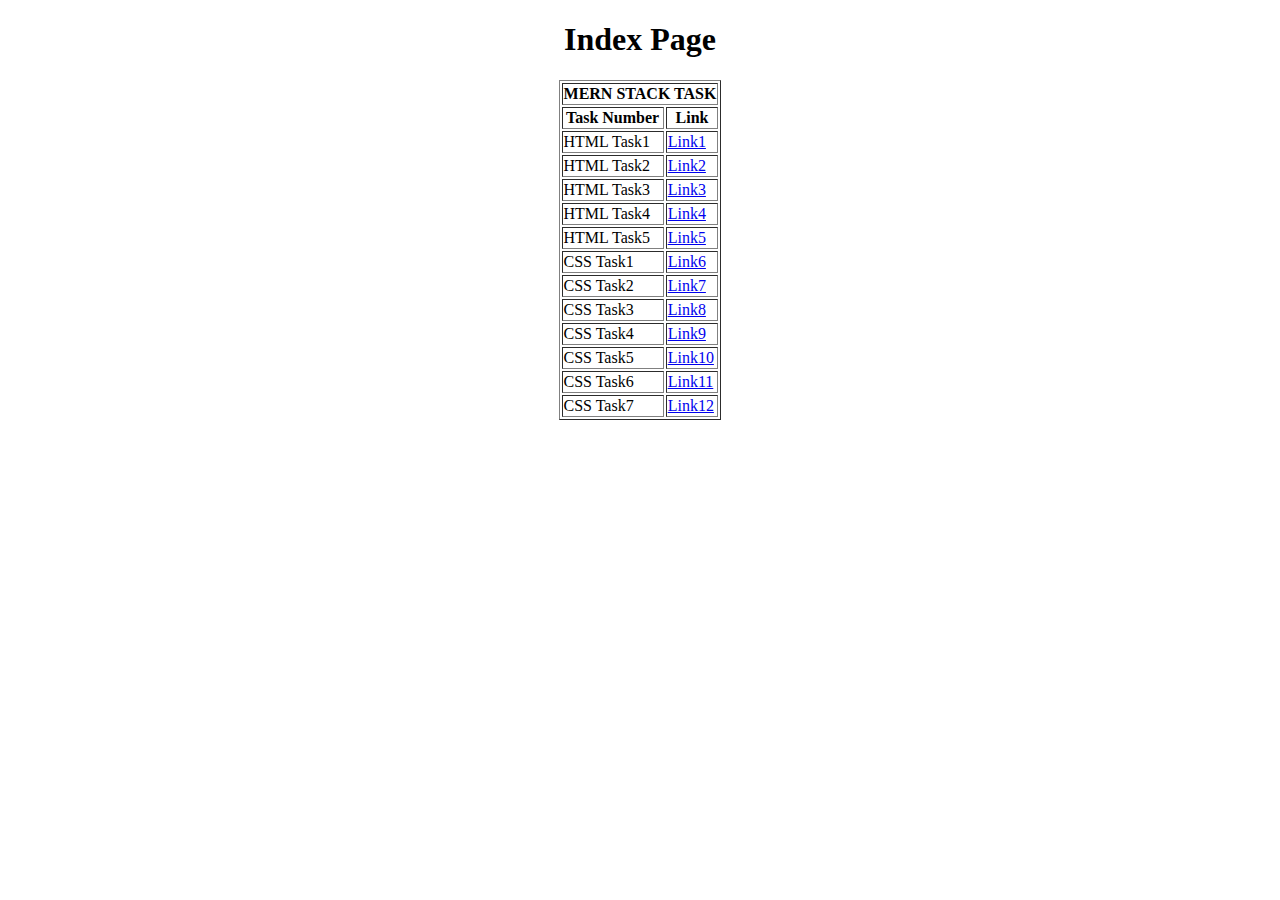
<file: index.html>
<!DOCTYPE html>
<html lang="en">
  <head>
    <meta charset="UTF-8" />
    <meta name="viewport" content="width=device-width, initial-scale=1.0" />
    <title>Index</title>
  </head>
  <body>
    <center>
      <h1>Index Page</h1>
      <table border="1">
        <tr>
          <th colspan="2">MERN STACK TASK</th>
        </tr>
        <tr>
          <th>Task Number</th>
          <th>Link</th>
        </tr>
        <tr>
          <td>HTML Task1</td>
          <td><a href="html_task1.html">Link1</a></td>
        </tr>
        <tr>
          <td>HTML Task2</td>
          <td><a href="html_task2.html">Link2</a></td>
        </tr>
        <tr>
          <td>HTML Task3</td>
          <td><a href="html_task3.html">Link3</a></td>
        </tr>
        <tr>
          <td>HTML Task4</td>
          <td><a href="html_task4.html">Link4</a></td>
        </tr>
        <tr>
          <td>HTML Task5</td>
          <td><a href="html_task5.html">Link5</a></td>
        </tr>
        <tr>
          <td>CSS Task1</td>
          <td><a href="css_task1.html">Link6</a></td>
        </tr>
        <tr>
          <td>CSS Task2</td>
          <td><a href="css_task2.html">Link7</a></td>
        </tr>
        <tr>
          <td>CSS Task3</td>
          <td><a href="css_task3.html">Link8</a></td>
        </tr>
        <tr>
          <td>CSS Task4</td>
          <td><a href="css_task4.html">Link9</a></td>
        </tr>
        <tr>
          <td>CSS Task5</td>
          <td><a href="css_task5.html">Link10</a></td>
        </tr>
        <tr>
          <td>CSS Task6</td>
          <td><a href="css_task6.html">Link11</a></td>
        </tr>
        <tr>
          <td>CSS Task7</td>
          <td><a href="css_task7.html">Link12</a></td>
        </tr>
      </table>
    </center>
  </body>
</html>
</file>
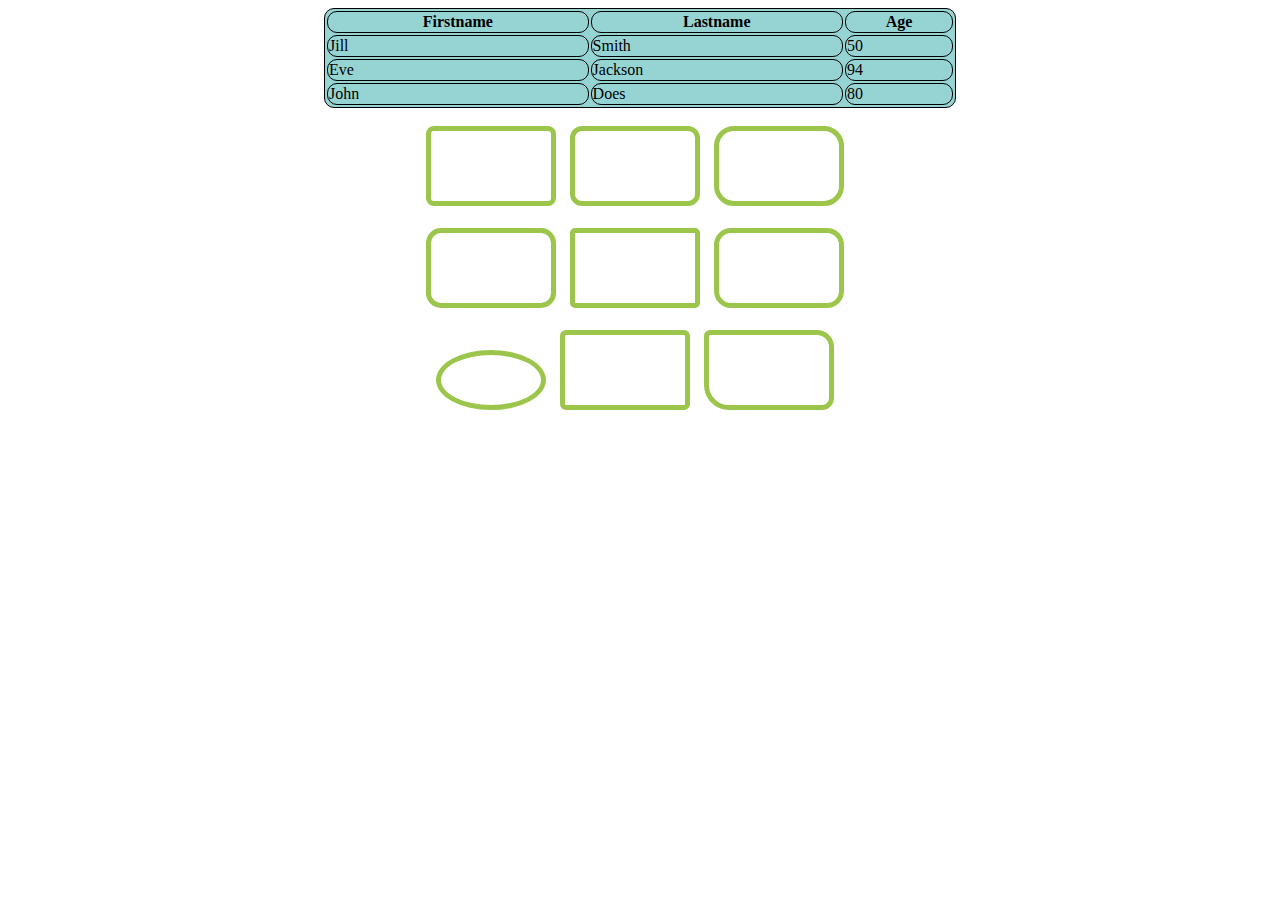
<file: css_task1.html>
<!DOCTYPE html>
<html lang="en">
  <head>
    <meta charset="UTF-8" />
    <meta name="viewport" content="width=device-width, initial-scale=1.0" />
    <title>CSS TASK 1</title>
    <link rel="stylesheet" type="text/css" href="css_task1style.css" />
  </head>
  <body>
    <center>
      <table>
        <tr>
          <th>Firstname</th>
          <th>Lastname</th>
          <th>Age</th>
        </tr>
        <tr>
          <td>Jill</td>
          <td>Smith</td>
          <td>50</td>
        </tr>
        <tr>
          <td>Eve</td>
          <td>Jackson</td>
          <td>94</td>
        </tr>
        <tr>
          <td>John</td>
          <td>Does</td>
          <td>80</td>
        </tr>
      </table>
      <br />
      <div class="c1"></div>
      <div class="c2"></div>
      <div class="c3"></div>
      <br />
      <br />
      <div class="c4"></div>
      <div class="c5"></div>
      <div class="c6"></div>
      <br />
      <br />
      <div class="c7"></div>
      <div class="c8"></div>
      <div class="c9"></div>
    </center>
  </body>
</html>
</file>
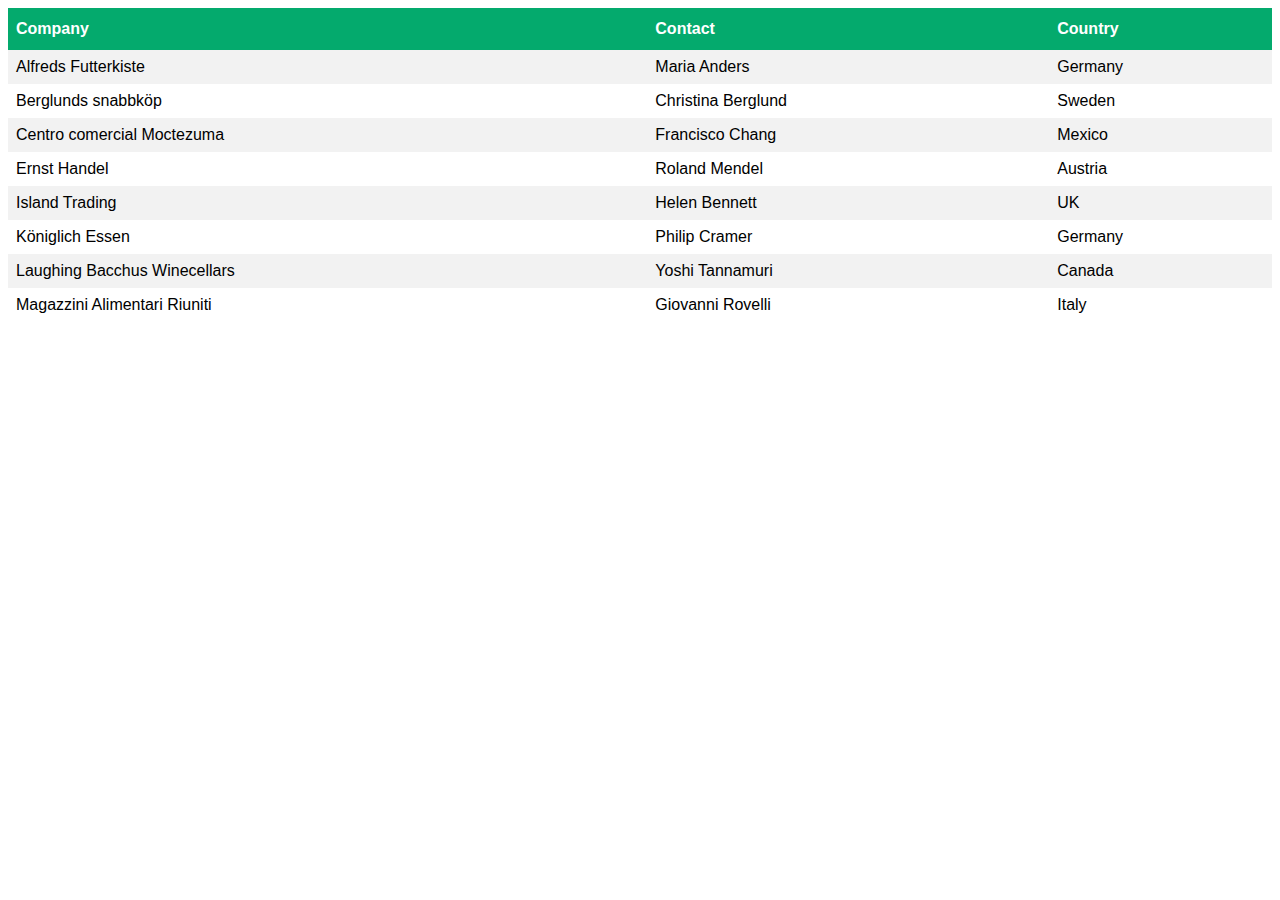
<file: css_task3.html>
<!DOCTYPE html>
<html>
  <head>
    <title>CSS TASK 3</title>
    <link rel="stylesheet" type="text/css" href="css_task3.css" />
  </head>
  <body>
    <table id="customers">
      <tr>
        <th>Company</th>
        <th>Contact</th>
        <th>Country</th>
      </tr>
      <tr>
        <td>Alfreds Futterkiste</td>
        <td>Maria Anders</td>
        <td>Germany</td>
      </tr>
      <tr>
        <td>Berglunds snabbköp</td>
        <td>Christina Berglund</td>
        <td>Sweden</td>
      </tr>
      <tr>
        <td>Centro comercial Moctezuma</td>
        <td>Francisco Chang</td>
        <td>Mexico</td>
      </tr>
      <tr>
        <td>Ernst Handel</td>
        <td>Roland Mendel</td>
        <td>Austria</td>
      </tr>
      <tr>
        <td>Island Trading</td>
        <td>Helen Bennett</td>
        <td>UK</td>
      </tr>
      <tr>
        <td>Königlich Essen</td>
        <td>Philip Cramer</td>
        <td>Germany</td>
      </tr>
      <tr>
        <td>Laughing Bacchus Winecellars</td>
        <td>Yoshi Tannamuri</td>
        <td>Canada</td>
      </tr>
      <tr>
        <td>Magazzini Alimentari Riuniti</td>
        <td>Giovanni Rovelli</td>
        <td>Italy</td>
      </tr>
    </table>
  </body>
</html>
</file>
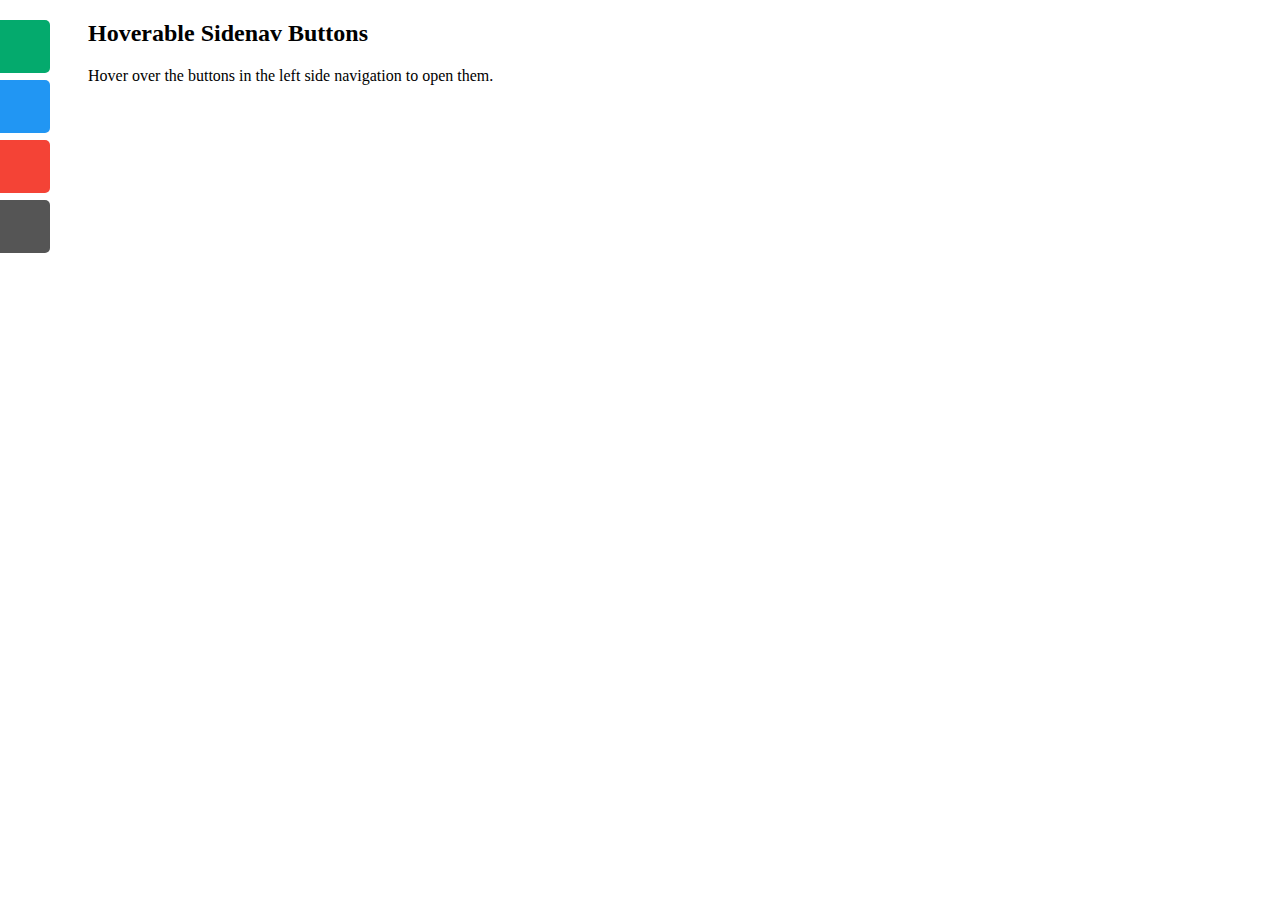
<file: css_task4.html>
<!DOCTYPE html>
<html>
  <head>
    <meta name="viewport" content="width=device-width, initial-scale=1" />
    <link rel="stylesheet" type="text/css" href="css_task4style.css" />
  </head>
  <body>
    <div id="mySidenav" class="sidenav">
      <a href="#" id="about">About</a>
      <a href="#" id="blog">Blog</a>
      <a href="#" id="projects">Projects</a>
      <a href="#" id="contact">Contact</a>
    </div>

    <div style="margin-left: 80px">
      <h2>Hoverable Sidenav Buttons</h2>
      <p>Hover over the buttons in the left side navigation to open them.</p>
    </div>
  </body>
</html>
</file>
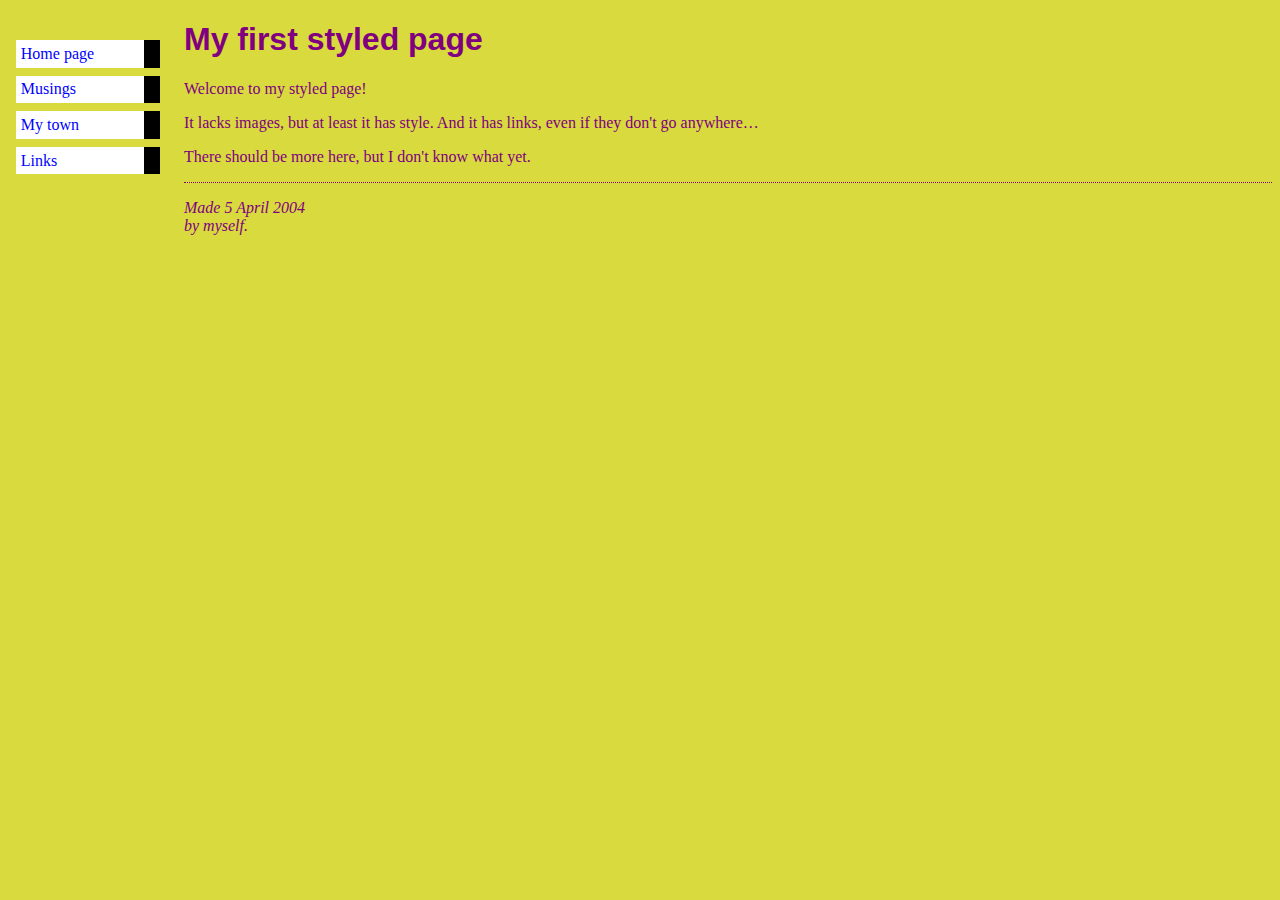
<file: css_task5.html>
<!DOCTYPE html PUBLIC "-//W3C//DTD HTML 4.01//EN">
<html>
  <head>
    <title>My first styled page</title>

    <link rel="stylesheet" type="text/css" href="css_task5style.css" />
  </head>

  <body>
    <ul class="navbar">
      <li><a href="index.html">Home page</a></li>
      <li><a href="musings.html">Musings</a></li>
      <li><a href="town.html">My town</a></li>
      <li><a href="links.html">Links</a></li>
    </ul>

    <h1>My first styled page</h1>

    <p>Welcome to my styled page!</p>

    <p>
      It lacks images, but at least it has style. And it has links, even if they
      don't go anywhere&hellip;
    </p>

    <p>There should be more here, but I don't know what yet.</p>

    <address>
      Made 5 April 2004<br />
      by myself.
    </address>
  </body>
</html>
</file>
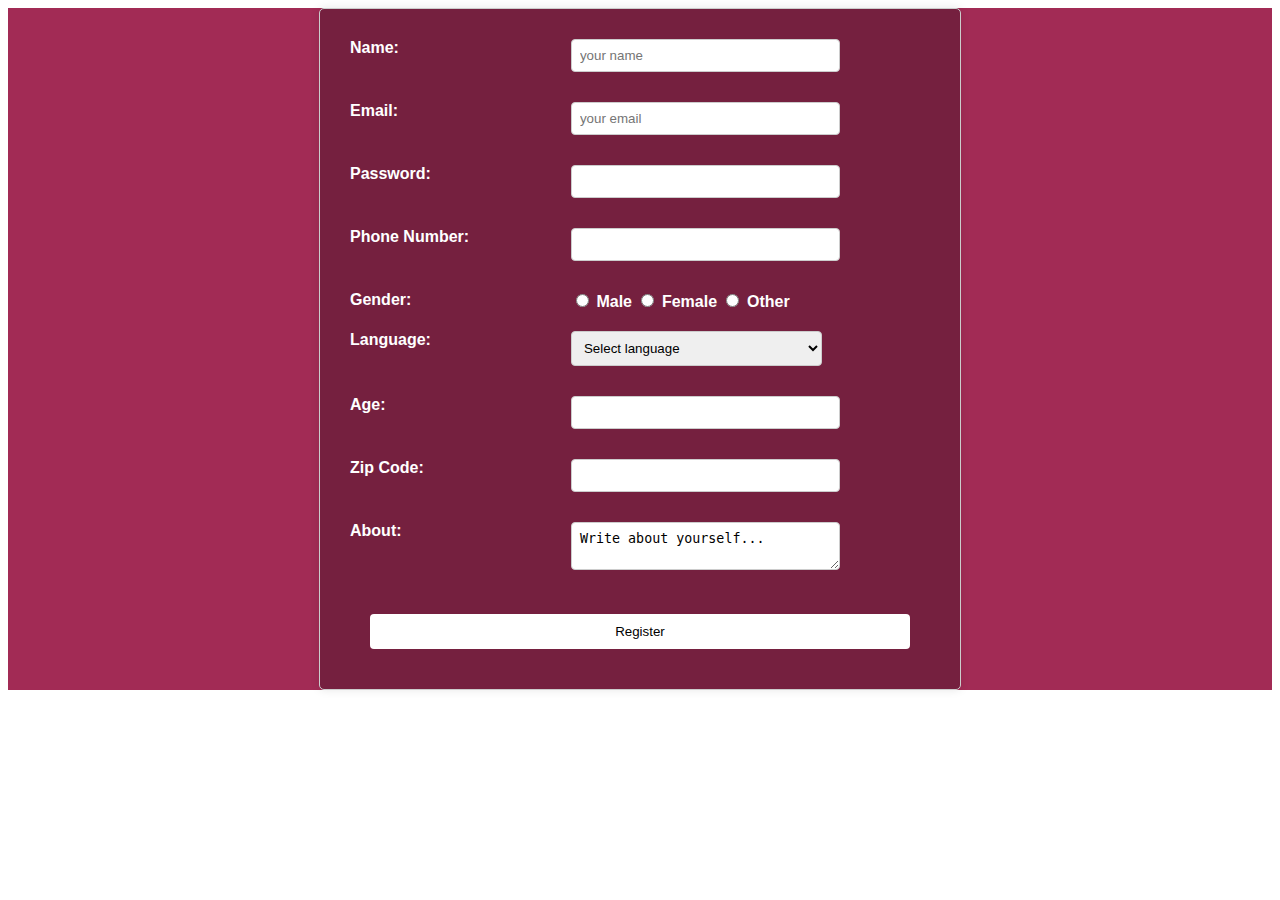
<file: css_task7.html>
<!DOCTYPE html>
<html>
<head>
    <title>Registration Form</title>
    <link rel="stylesheet" type="text/css" href="css_task7style.css" />
</head>
<body>
    <main>
        <div class="container">
            <form action="#" method="post">
                <div class="table">
                    <div class="table-row">
                        <div class="table-cell">
                            <label for="Name">Name:</label>
                        </div>
                        <div class="table-cell">
                            <input type="text" id="Name" name="Name" placeholder="your name">
                        </div>
                    </div>
                    <div class="table-row">
                        <div class="table-cell">
                            <label for="email">Email:</label>
                        </div>
                        <div class="table-cell">
                            <input type="email" id="email" name="email"  placeholder="your email">
                        </div>
                    </div>
                    <div class="table-row">
                        <div class="table-cell">
                            <label for="password">Password:</label>
                        </div>
                        <div class="table-cell">
                            <input type="password" id="password" name="password">
                        </div>
                    </div>
                    <div class="table-row">
                      <div class="table-cell">
                          <label for="phoneNumber">Phone Number:</label>
                      </div>
                      <div class="table-cell">
                          <input type="text" id="phoneNumber" name="phoneNumber">
                      </div>
                  </div>
                    <div class="table-row">
                        <div class="table-cell">
                            <label>Gender:</label>
                        </div>
                        <div class="table-cell">                        
                          <input type="radio" id="male" name="gender" value="Male">
                          <label for="male">Male</label>
                            <input type="radio" id="female" name="gender" value="Female">
                            <label for="female">Female</label>
                            <input type="radio" id="Other" name="gender" value="Other">
                            <label for="Other">Other</label>                       
                        </div>
                    </div>
                    <div class="table-row">
                      <div class="table-cell">
                          <label for="lang">Language:</label>
                      </div>
                      <div class="table-cell">
                          <select id="lang" name="lang">
                              <option value="Choose">Select language</option>
                              <option value="english">English</option>
                              <option value="hindi">Hindi</option>
                              <option value="telugu">Telugu</option>
                              <option value="bengali">Bengali</option>
                          </select>
                      </div>
                  </div>
                    <div class="table-row">
                        <div class="table-cell">
                            <label for="age">Age:</label>
                        </div>
                        <div class="table-cell">
                            <input type="text" id="age" name="age">
                        </div>
                    </div>
                    <div class="table-row">
                        <div class="table-cell">
                            <label for="zip">Zip Code: </label>
                        </div>
                        <div class="table-cell">
                            <input type="text" id="zip" name="zip">
                        </div>
                    </div>
                    <div class="table-row">
                        <div class="table-cell">
                            <label for="about">About:</label>
                        </div>
                        <div class="table-cell">
                            <textarea type="text" id="about" name="about">Write about yourself...</textarea>
                        </div>
                    </div>
                  </div>
                <div class="btn-container">
                    <input type="submit" class="btn-register" value="Register">
                </div>
            </form>
              
    </main>
</body>
</html>
</file>
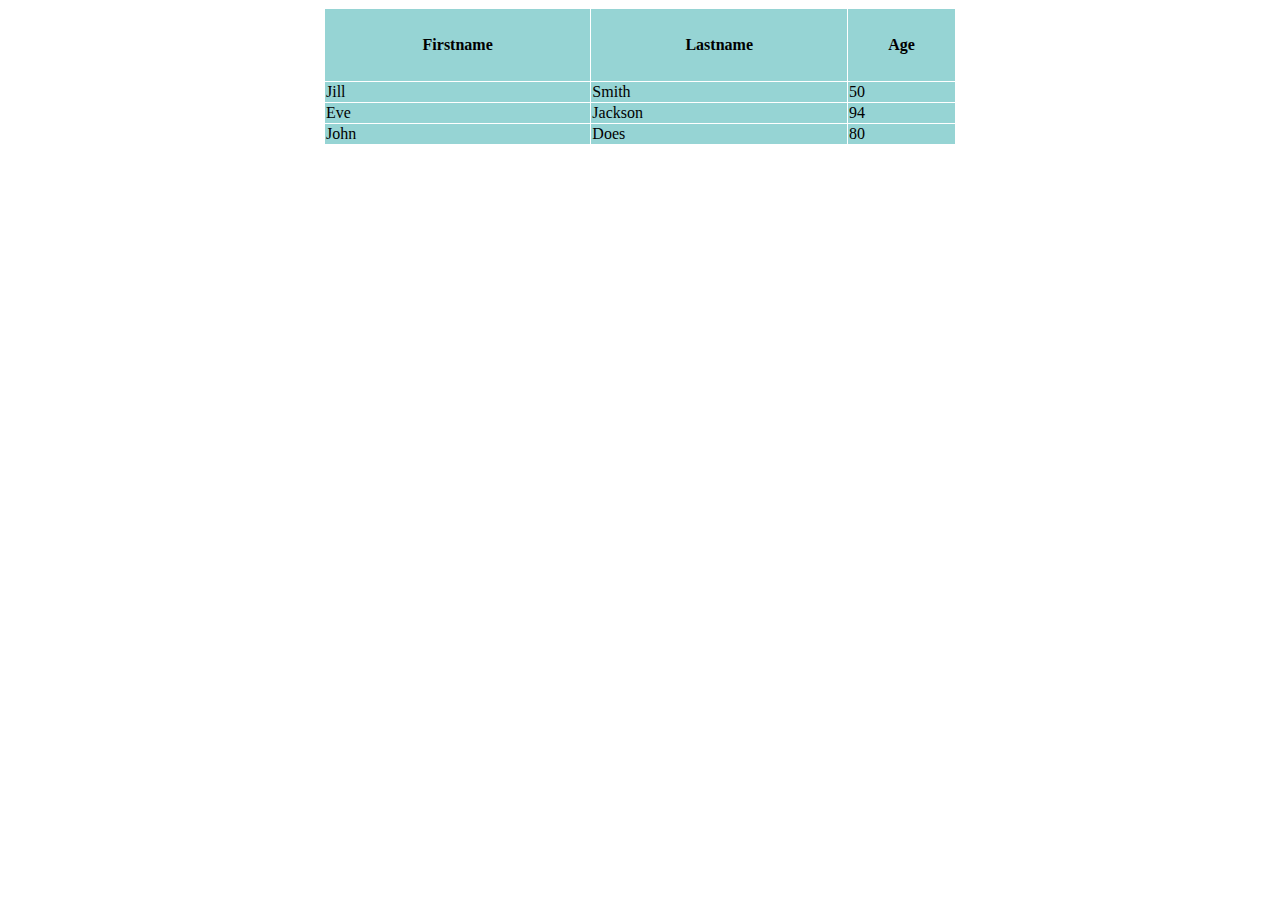
<file: html_task1.html>
<!DOCTYPE html>
<html lang="en">
  <head>
    <meta charset="UTF-8" />
    <meta name="viewport" content="width=device-width, initial-scale=1.0" />
    <title>HTML TASK 1</title>
    <link rel="stylesheet" type="text/css" href="html_task1style.css" />
  </head>
  <body>
    <table class="c1">
      <tr>
        <th>Firstname</th>
        <th>Lastname</th>
        <th>Age</th>
      </tr>
      <tr>
        <td>Jill</td>
        <td>Smith</td>
        <td>50</td>
      </tr>
      <tr>
        <td>Eve</td>
        <td>Jackson</td>
        <td>94</td>
      </tr>
      <tr>
        <td>John</td>
        <td>Does</td>
        <td>80</td>
      </tr>
    </table>
  </body>
</html>
</file>
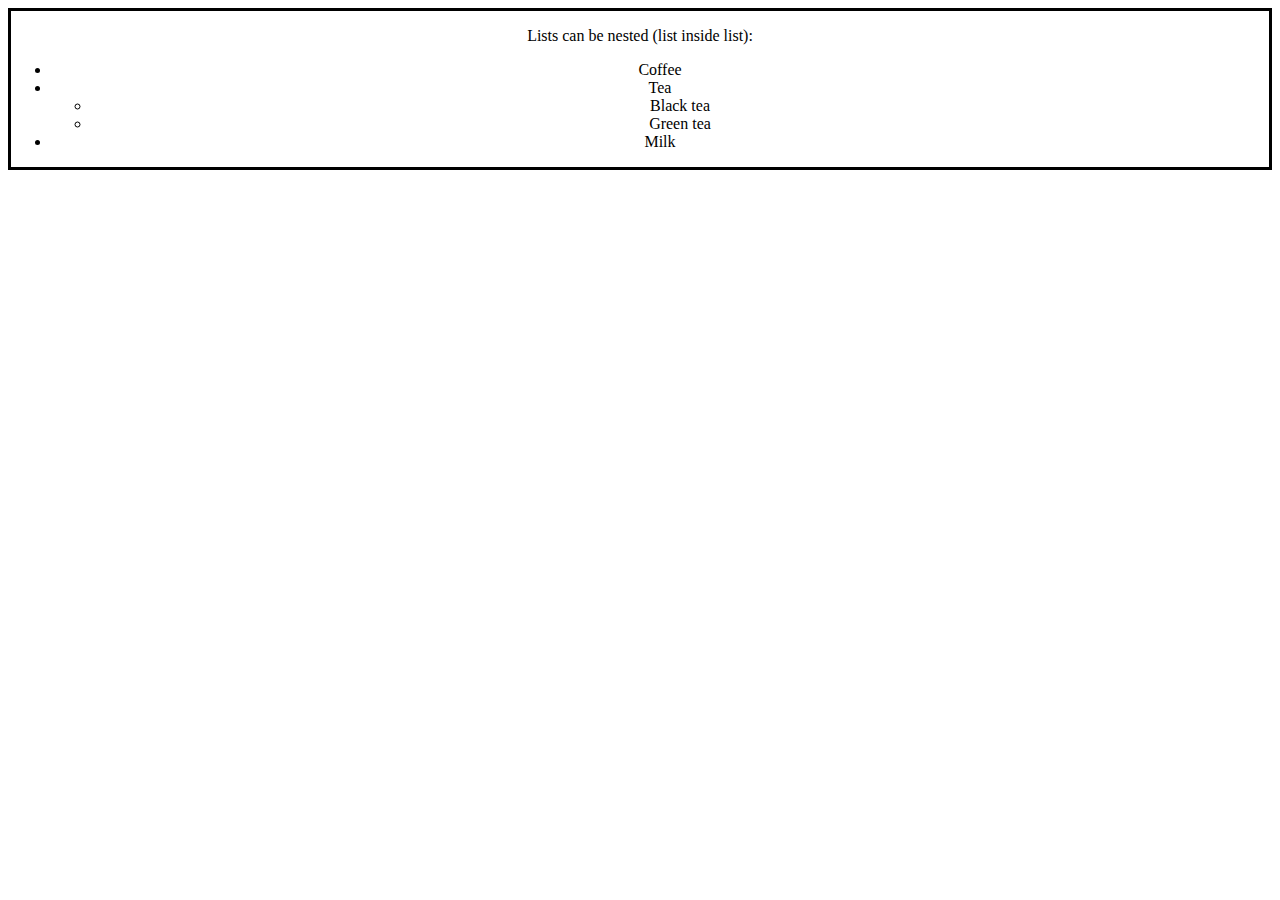
<file: html_task2.html>
<!DOCTYPE html>
<html lang="en">
  <head>
    <meta charset="UTF-8" />
    <meta name="viewport" content="width=device-width, initial-scale=1.0" />
    <title>HTML TASK 2</title>
    <link rel="stylesheet" type="text/css" href="html_task2style.css" />
  </head>
  <body>
    <main>
      <center>
        <p>Lists can be nested (list inside list):</p>

        <ul>
          <li>Coffee</li>
          <li>
            Tea
            <ul>
              <li>Black tea</li>
              <li>Green tea</li>
            </ul>
          </li>
          <li>Milk</li>
        </ul>
      </center>
    </main>
  </body>
</html>
</file>
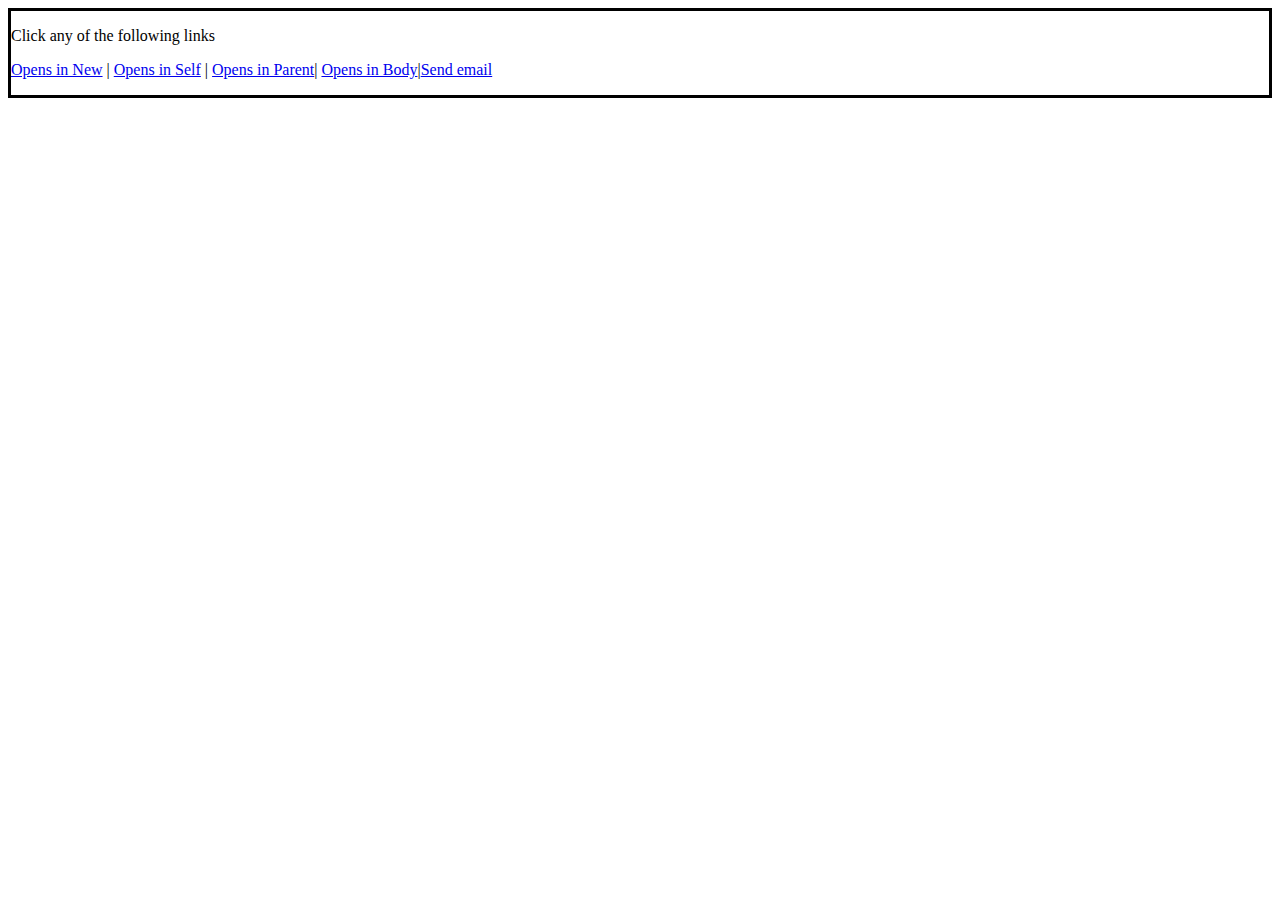
<file: html_task3.html>
<!DOCTYPE html>
<html lang="en">
  <head>
    <meta charset="UTF-8" />
    <meta name="viewport" content="width=device-width, initial-scale=1.0" />
    <title>HTML TASK 3</title>
    <link rel="stylesheet" type="text/css" href="html_task2style.css" />
  </head>
  <body>
    <main>
      <p>Click any of the following links</p>
      <p>
        <a href="https://github.com/Sagar-Mondal" target="_blank"
          >Opens in New</a
        >
        |
        <a href="https://github.com/Sagar-Mondal" target="_self"
          >Opens in Self</a
        >
        |
        <a href="https://github.com/Sagar-Mondal" target="_parent"
          >Opens in Parent</a
        >|
        <a href="https://github.com/Sagar-Mondal" target="_top">Opens in Body</a
        >|<a href="mailto:sagar.mondal2021@vitstudent.ac.in">Send email</a>
      </p>
    </main>
  </body>
</html>
</file>
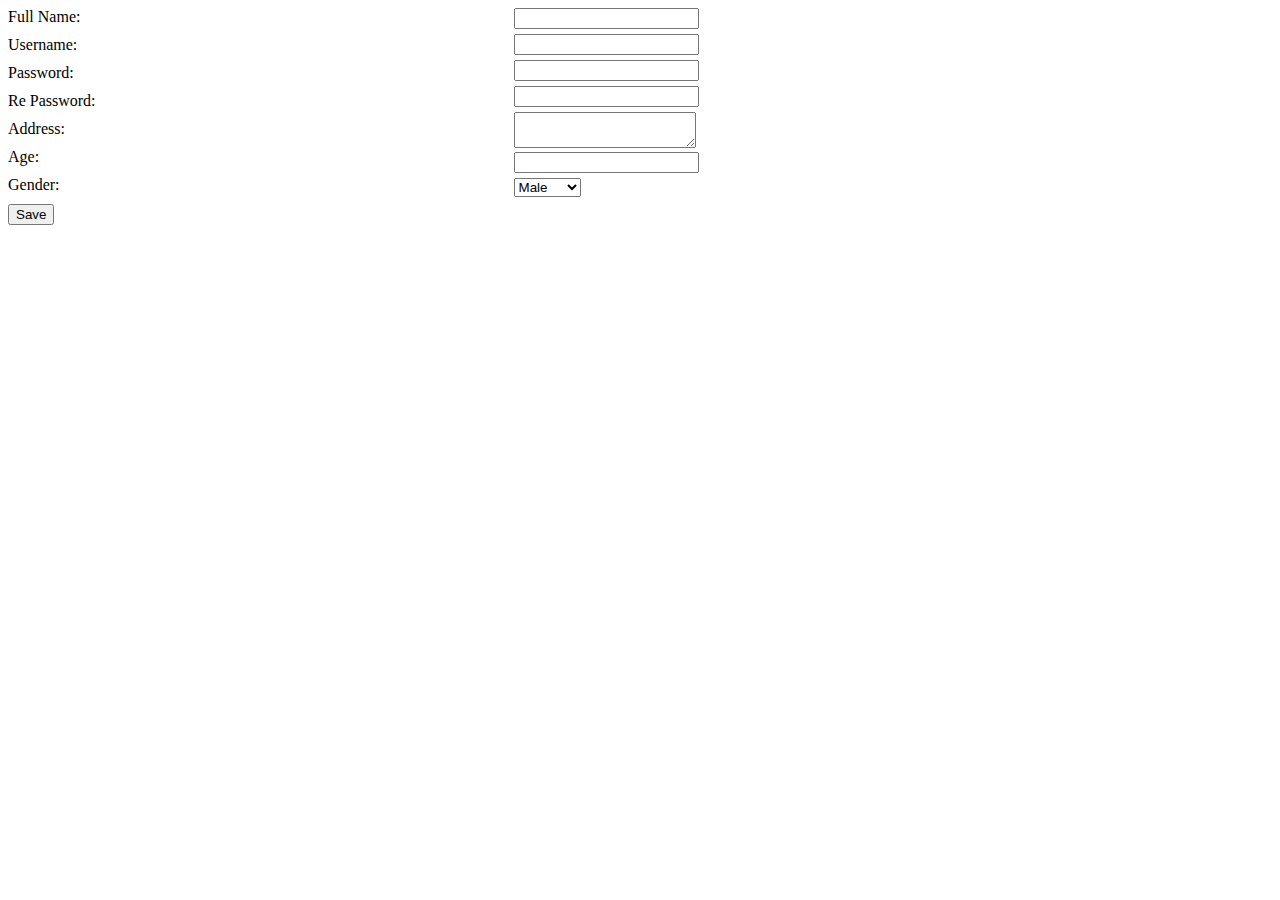
<file: html_task4.html>
<!DOCTYPE html>
<html lang="en">
  <head>
    <meta charset="UTF-8" />
    <meta name="viewport" content="width=device-width, initial-scale=1.0" />
    <title>HTML TASK 4</title>
    <link rel="stylesheet" type="text/css" href="html_task4style.css" />
  </head>
  <body>
    <form action="#" method="post">
      <div class="container">
        <div class="left">
          <label for="full-name">Full Name:</label>
          <label for="username">Username:</label>
          <label for="password">Password:</label>
          <label for="re-password">Re Password:</label>
          <label for="address">Address:</label>
          <label for="age">Age:</label>
          <label for="gender">Gender:</label>
        </div>
        <div class="right">
          <input type="text" id="full-name" name="full-name" required /><br />
          <input type="text" id="username" name="username" required /><br />
          <input type="password" id="password" name="password" required /><br />
          <input
            type="password"
            id="re-password"
            name="re-password"
            required
          /><br />
          <textarea id="address" name="address" required></textarea><br />
          <input type="number" id="age" name="age" required /><br />
          <select id="gender" name="gender" required>
            <option value="male">Male</option>
            <option value="female">Female</option></select
          ><br />
        </div>
      </div>
      <button type="submit">Save</button>
    </form>
  </body>
</html>
</file>
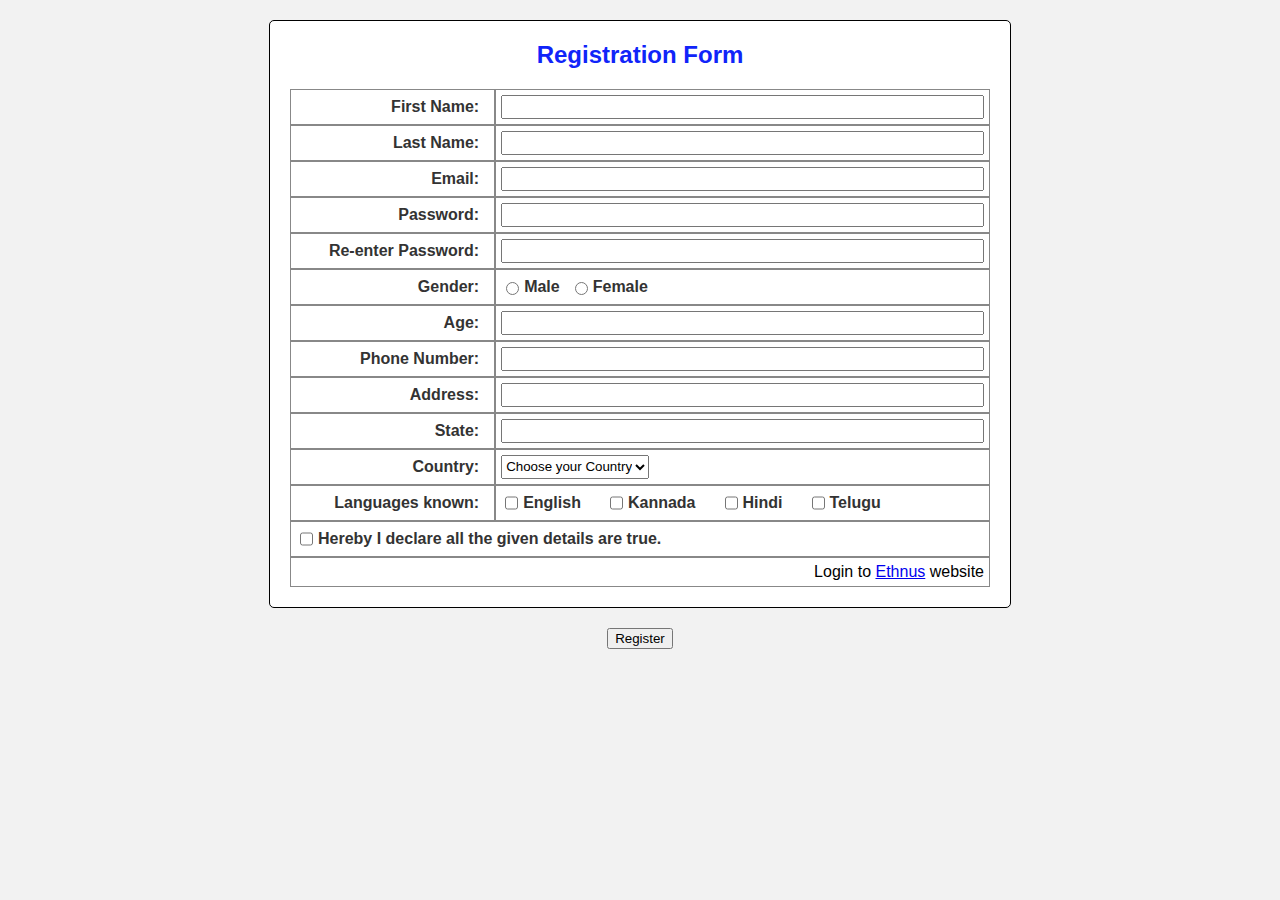
<file: html_task5.html>
<!DOCTYPE html>
<html lang="en">
<head>
  <meta charset="UTF-8">
  <meta name="viewport" content="width=device-width, initial-scale=1.0">
  <title>HTML TASK 5</title>
  <link rel="stylesheet" type="text/css" href="html_task5style.css" />
</head>
<body>
<div class="container">
  <h2>
    Registration Form
  </h2>
  <form action="#" method="post">
    <div class="row">
      <div class="cell cell-1-2">
        <label for="firstName">First Name:</label>
      </div>
      <div class="cell cell-1-2">
        <input type="text" id="firstName" name="firstName" />
      </div>
    </div>
    <div class="row">
      <div class="cell cell-1-2">
        <label for="lastName">Last Name:</label>
      </div>
      <div class="cell cell-1-2">
        <input type="text" id="lastName" name="lastName" />
      </div>
    </div>
    <div class="row">
      <div class="cell cell-1-2">
        <label for="email">Email:</label>
      </div>
      <div class="cell cell-1-2">
        <input type="email" id="email" name="email" />
      </div>
    </div>
    <div class="row">
      <div class="cell cell-1-2">
        <label for="password">Password:</label>
      </div>
      <div class="cell cell-1-2">
        <input type="password" id="password" name="password" />
      </div>
    </div>
    <div class="row">
      <div class="cell cell-1-2">
        <label for="rePassword">Re-enter Password:</label>
      </div>
      <div class="cell cell-1-2">
        <input type="password" id="rePassword" name="rePassword" />
      </div>
    </div>
    <div class="row">
      <div class="cell cell-1-2">
        <label>Gender:</label>
      </div>
      <div class="cell cell-1-2">
        <input type="radio" id="male" name="gender" value="Male" />
        <label for="male">Male</label>
        <br />
        <input type="radio" id="female" name="gender" value="Female" />
        <label for="female">Female</label>
      </div>
    </div>
    <div class="row">
      <div class="cell cell-1-2">
        <label for="age">Age:</label>
      </div>
      <div class="cell cell-1-2">
        <input type="text" id="age" name="age" />
      </div>
    </div>
    <div class="row">
      <div class="cell cell-1-2">
        <label for="phoneNumber">Phone Number:</label>
      </div>
      <div class="cell cell-1-2">
        <input type="text" id="phoneNumber" name="phoneNumber" />
      </div>
    </div>
    <div class="row">
      <div class="cell cell-1-2">
        <label for="address">Address:</label>
      </div>
      <div class="cell cell-1-2">
        <input type="text" id="address" name="address" />
      </div>
    </div>
    <div class="row">
      <div class="cell cell-1-2">
        <label for="state">State:</label>
      </div>
      <div class="cell cell-1-2">
        <input type="text" id="state" name="state" />
      </div>
    </div>
    <div class="row">
      <div class="cell cell-1-2">
        <label for="country">Country:</label>
      </div>
      <div class="cell cell-1-2">
        <select id="country" name="country">
          <option value="Choose">Choose your Country</option>
          <option value="USA">USA</option>
          <option value="Canada">Canada</option>
          <option value="UK">UK</option>
        </select>
      </div>
    </div>
    <div class="row">
      <div class="cell cell-1-2">
        <label>Languages known:</label>
      </div>
      <div class="cell cell-1-2">
        <input type="checkbox" id="english" name="languages" value="English" />
        <label class="checkbox-label" for="english">English</label>
        <input type="checkbox" id="kannada" name="languages" value="Kannada" />
        <label class="checkbox-label" for="kannada">Kannada</label>
        <input type="checkbox" id="hindi" name="languages" value="Hindi" />
        <label class="checkbox-label" for="hindi">Hindi</label>
        <input type="checkbox" id="telugu" name="languages" value="Telugu" />
        <label class="checkbox-label" for="telugu">Telugu</label>
      </div>
    </div>
    <div class="row">
      <div class="cell cell-1">
        <input type="checkbox" id="declaration" name="declaration" value="true" />
        <label class="checkbox-label" for="declaration">Hereby I declare all the given details are true.</label>
      </div>
    </div>
    <div class="row">
      <div class="cell cell-1">
        <span>
          Login to
          <a href="https://ethnus.com/" target="_blank">Ethnus</a>
          website
        </span>
      </div>
    </div>
</div>
<div class="btn-container">
  <input type="submit" class="btn-register" value="Register" />
  </form>
</div>
</body>
</html>
</file>
<file: css_task1style.css>
table {
  border-radius: 10px;
  margin-left: auto;
  margin-right: auto;
  background-color: #96d4d4;
  border: 1px solid black;
  width: 50%;
}
th,
td {
  border-radius: 10px;
  border: 1px solid black;
}
.c1 {
  height: 70px;
  width: 120px;
  border: 5px solid #9cc54b;
  border-radius: 8px;
  display: inline-block;
  margin-right: 10px;
}
.c2 {
  height: 70px;
  width: 120px;
  border: 5px solid #9cc54b;
  border-radius: 12px;
  display: inline-block;
  margin-right: 10px;
}
.c3 {
  height: 70px;
  width: 120px;
  border: 5px solid #9cc54b;
  border-radius: 20px;
  display: inline-block;
  margin-right: 10px;
}
.c4 {
  height: 70px;
  width: 120px;
  border: 5px solid #9cc54b;
  border-radius: 15px;
  display: inline-block;
  margin-right: 10px;
}
.c5 {
  height: 70px;
  width: 120px;
  border: 5px solid #9cc54b;
  border-radius: 5px;
  display: inline-block;
  margin-right: 10px;
}
.c6 {
  height: 70px;
  width: 120px;
  border: 5px solid #9cc54b;
  border-radius: 17px;
  display: inline-block;
  margin-right: 10px;
}
.c7 {
  height: 50px;
  width: 100px;
  border: 5px solid #9cc54b;
  border-radius: 50%;
  display: inline-block;
  margin-right: 10px;
}
.c8 {
  height: 70px;
  width: 120px;
  border: 5px solid #9cc54b;
  border-radius: 6px;
  display: inline-block;
  margin-right: 10px;
}
.c9 {
  height: 70px;
  width: 120px;
  border: 5px solid #9cc54b;
  border-radius: 6px 17px 12px 25px;
  display: inline-block;
  margin-right: 10px;
}
</file>
<file: css_task3.css>
#customers {
  font-family: Arial, Helvetica, sans-serif;
  border-collapse: collapse;
  width: 100%;
}

#customers td,
#customers th {
  padding: 8px;
}

#customers tr:nth-child(even) {
  background-color: #f2f2f2;
}

#customers tr:hover {
  background-color: #ddd;
}

#customers th {
  padding-top: 12px;
  padding-bottom: 12px;
  text-align: left;
  background-color: #04aa6d;
  color: white;
}
</file>
<file: css_task4style.css>
#mySidenav a {
  position: absolute;
  left: -80px;
  transition: 0.3s;
  padding: 15px;
  width: 100px;
  text-decoration: none;
  font-size: 20px;
  color: white;
  border-radius: 0 5px 5px 0;
}

#mySidenav a:hover {
  left: 0;
}

#about {
  top: 20px;
  background-color: #04aa6d;
}

#blog {
  top: 80px;
  background-color: #2196f3;
}

#projects {
  top: 140px;
  background-color: #f44336;
}

#contact {
  top: 200px;
  background-color: #555;
}
</file>
<file: css_task5style.css>
body {
  padding-left: 11em;
  font-family: Georgia, "Times New Roman", Times, serif;
  color: purple;
  background-color: #d8da3d;
}
ul.navbar {
  list-style-type: none;
  padding: 0;
  margin: 0;
  position: absolute;
  top: 2em;
  left: 1em;
  width: 9em;
}
h1 {
  font-family: Helvetica, Geneva, Arial, SunSans-Regular, sans-serif;
}
ul.navbar li {
  background: white;
  margin: 0.5em 0;
  padding: 0.3em;
  border-right: 1em solid black;
}
ul.navbar a {
  text-decoration: none;
}
a:link {
  color: blue;
}
a:visited {
  color: purple;
}
address {
  margin-top: 1em;
  padding-top: 1em;
  border-top: thin dotted;
}
</file>
<file: css_task7style.css>
main {
  font-family: Arial, sans-serif;
  background-color: #a22b55;
}

.container {
  max-width: 600px;
  margin: 0 auto;
  padding: 20px;
  background-color: #75203f;
  border: 1px solid #ccc;
  border-radius: 5px;
  box-shadow: 0 0 10px rgba(0, 0, 0, 0.1);
}

.table {
  display: table;
  width: 100%;
  background-color: #75203f;
}

.table-row {
  display: table-row;
}

.table-cell {
  display: table-cell;
  padding: 10px;
  vertical-align: top;
}

label {
  font-weight: bold;
  color: #fff;
}

input[type="text"],
input[type="password"],
input[type="email"],
select,
textarea {
  width: 70%;
  padding: 8px;
  margin-bottom: 10px;
  border: 1px solid #ccc;
  border-radius: 4px;
}

input[type="radio"],
input[type="checkbox"] {
  margin-left: 5px;
}

.checkbox-label {
  margin-right: 15px;
}

.btn-container {
  text-align: center;
  margin-top: 20px;
  margin-bottom: 20px;
}

.btn-register {
  background-color: #fff;
  color: #000;
  border: none;
  padding: 10px 20px;
  border-radius: 4px;
  cursor: pointer;
  width: 90%;
}
</file>
<file: html_task1style.css>
table,
th,
td {
  border: 1px solid white;
  border-collapse: collapse;
}
th,
td {
  background-color: #96d4d4;
}
.c1 {
  margin-left: auto;
  margin-right: auto;
}
table {
  width: 50%;
}

th {
  height: 70px;
}
</file>
<file: html_task2style.css>
main {
  border-style: solid;
}
</file>
<file: html_task4style.css>
.container {
  display: flex;
  justify-content: space-between;
}
.container .left {
  width: 30%;
}
.container .right {
  width: 60%;
}
label {
  display: block;
  margin-bottom: 10px;
}
input {
  margin-bottom: 5px;
}
</file>
<file: html_task5style.css>
body {
  font-family: Arial, sans-serif;
  background-color: #f2f2f2;
  display: flex;
  flex-direction: column;
  align-items: center;
  margin: 0;
  padding: 20px;
}

h2 {
  margin-top: 0px;
  text-align: center;
  font-weight: bold;
  color: rgb(16, 36, 249);
}

form {
  display: flex;
  flex-direction: column;
  width: 700px;
}

.row {
  display: flex;
}

.row .cell {
  display: flex;
  flex-basis: 200px;
  border: 1px solid #888888;
  padding: 5px;
}

.cell-1 {
  flex-grow: 1;
}

.cell-1 span {
  flex-grow: 1;
  text-align: right;
}

.row .cell-1-2:nth-of-type(1) label,
input[type="text"],
input[type="password"],
input[type="email"] {
  flex-grow: 1;
}

.row .cell:nth-of-type(2) {
  flex-basis: 500px;
}

.container {
  width: min-content;
  padding: 20px;
  background-color: #fff;
  border: 1px solid #000;
  border-radius: 5px;
}

label {
  font-weight: bold;
  color: #333;
  text-align: right;
  padding-right: 10px;
  line-height: 24px;
}

.table-cell {
  display: table-cell;
  padding: 8px;
  border: 1px solid #000;
}

input[type="radio"],
input[type="checkbox"] {
  margin-right: 5px;
}

.checkbox-label {
  margin-right: 15px;
}

.btn-container {
  text-align: center;
  margin-top: 20px;
}
</file>
